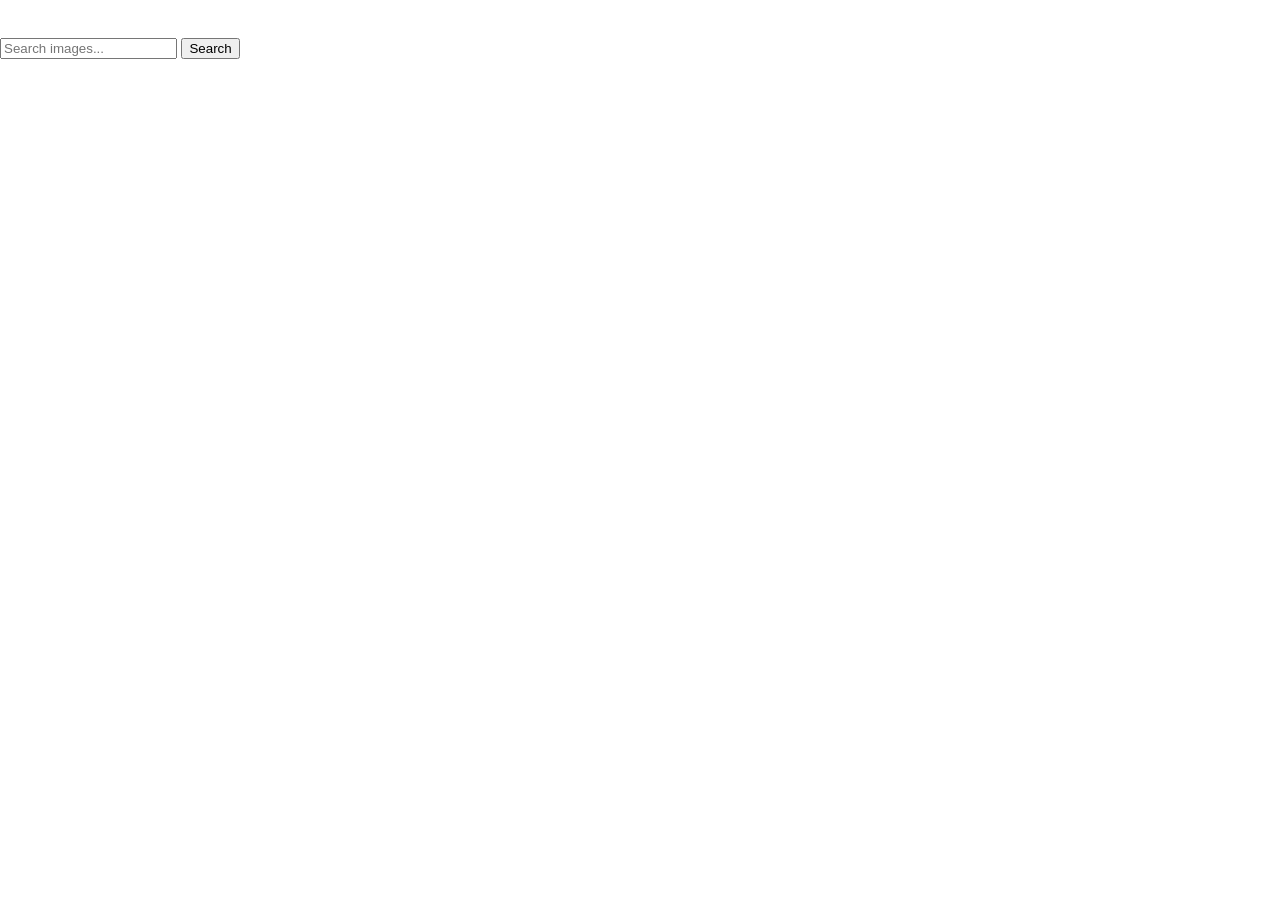
<file: src/index.html>
<!doctype html>
<html lang="en">
  <head>
    <meta charset="UTF-8" />
    <link rel="icon" type="image/svg+xml" href="/favicon.svg" />
    <meta name="viewport" content="width=device-width, initial-scale=1.0" />
    <title>HomeWork12</title>
    <link rel="stylesheet" href="./css/styles.css" />
  </head>
  <body>
    <main>
      <section class="section">
        <form class="form">
          <input
            type="text"
            name="searchQuery"
            autocomplete="off"
            placeholder="Search images..."
          />
          <button type="submit">Search</button>
        </form>

        <ul class="gallery"></ul>
        <span class="loader hidden"></span>

        <button type="button" class="load-more hidden">Load more</button>
      </section>
    </main>

    <script type="module" src="./main.js"></script>
  </body>
</html>
</file>
<file: src/css/styles.css>
/**
  |============================
  | include css partials with
  | default @import url()
  |============================
*/
/* Common styles */
@import url('./reset.css');
@import url('./base.css');

* {
  box-sizing: border-box;
}

body {
  font-family: 'Montserrat', sans-serif;
  color: #2e2f42;
  background-color: #fff;
  margin: 0;
  padding: 36px 0;
}

.hidden {
  display: none !important;
}

.search-form {
  display: flex;
  justify-content: center;
  align-items: center;
  gap: 8px;
  margin-bottom: 32px;
}

.search-form input {
  width: 272px;
  height: 40px;
  padding: 8px 16px;
  border: 1px solid #808080;
  border-radius: 4px;
  font-size: 16px;
  line-height: 1.5;
  letter-spacing: 0.04em;
  color: #2e2f42;
  outline: none;
  transition: border-color 250ms cubic-bezier(0.4, 0, 0.2, 1);
}

.search-form input::placeholder {
  color: #808080;
}

.search-form input:hover {
  border-color: #000000;
}

.search-form input:focus {
  border-color: #4e75ff;
}

.search-form button {
  height: 40px;
  padding: 8px 16px;
  border: none;
  border-radius: 4px;
  background-color: #4e75ff;
  color: #ffffff;
  font-weight: 500;
  font-size: 16px;
  line-height: 1.5;
  letter-spacing: 0.04em;
  cursor: pointer;
  transition: background-color 250ms cubic-bezier(0.4, 0, 0.2, 1);
}

.search-form button:hover {
  background-color: #6c8cff;
}

.gallery {
  display: flex;
  flex-wrap: wrap;
  gap: 24px;
  width: 1128px;
  margin: 0 auto;
  padding: 0;
  list-style: none;
}

.gallery-item {
  width: calc((100% - 48px) / 3);
  border: 1px solid #808080;
  border-radius: 4px;
  overflow: hidden;
  transition: transform 250ms cubic-bezier(0.4, 0, 0.2, 1);
}

.gallery-item:hover {
  transform: scale(1.02);
}

.gallery-link {
  display: block;
  text-decoration: none;
  height: 200px;
  overflow: hidden;
}

.gallery-image {
  width: 100%;
  height: 100%;
  object-fit: cover;
}

.info {
  display: flex;
  justify-content: space-around;
  align-items: center;
  padding: 4px 0;
  background-color: #ffffff;
}

.info-item {
  display: flex;
  flex-direction: column;
  align-items: center;
  margin: 0;
  font-size: 12px;
  line-height: 1.33;
  letter-spacing: 0.04em;
  color: #2e2f42;
}

.info-item b {
  font-weight: 600;
}

.load-more {
  display: block;
  margin: 32px auto 0 auto;
  padding: 8px 16px;
  border: none;
  border-radius: 4px;
  background-color: #4e75ff;
  color: #ffffff;
  font-weight: 500;
  font-size: 16px;
  line-height: 1.5;
  letter-spacing: 0.04em;
  cursor: pointer;
  transition: background-color 250ms cubic-bezier(0.4, 0, 0.2, 1);
}

.load-more:hover {
  background-color: #6c8cff;
}

.loader-text {
  text-align: center;
  font-size: 16px;
  color: #2e2f42;
  margin: 16px 0;
}
</file>
